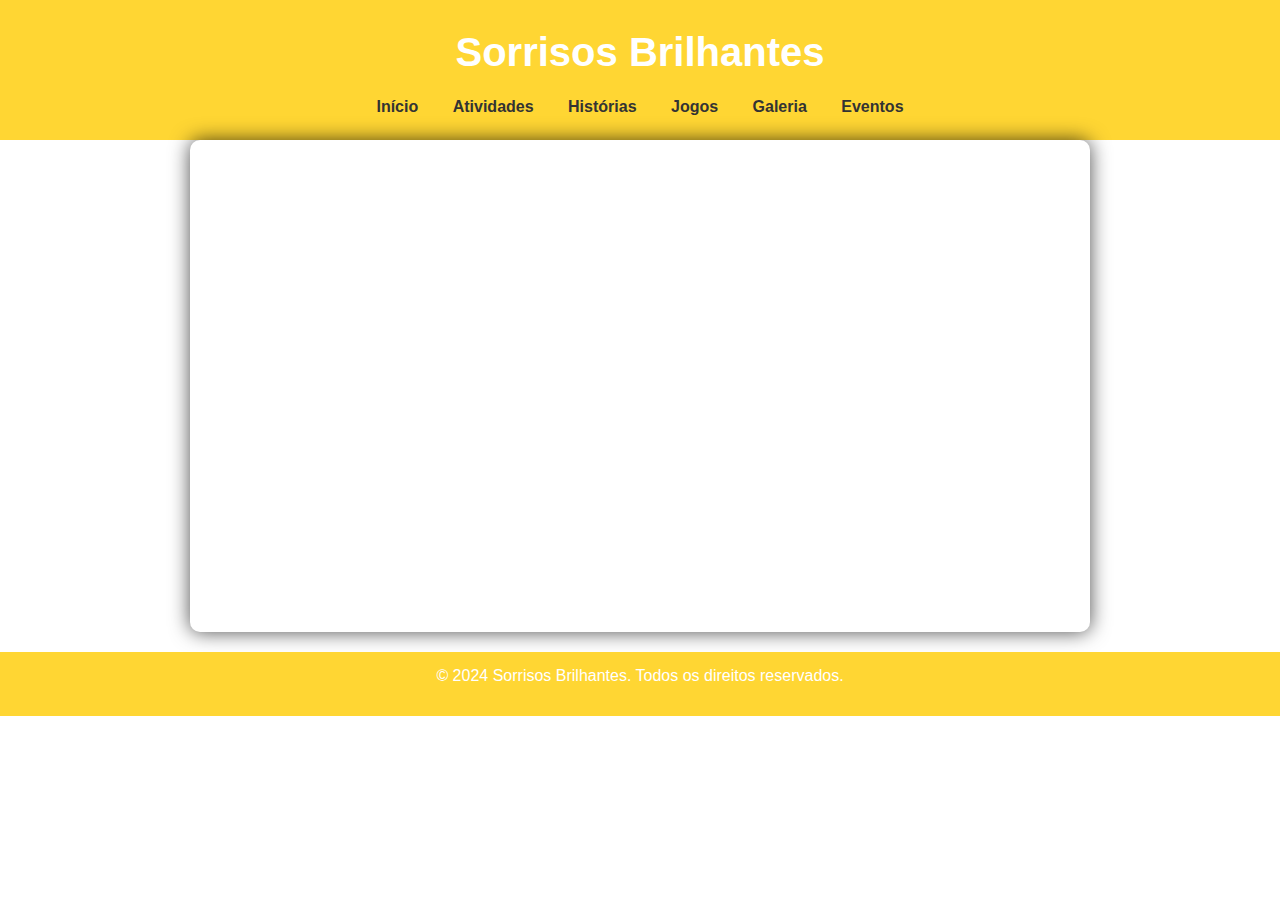
<file: eventos.html>
<!DOCTYPE html>
<html lang="pt-BR">
<head>
    <meta charset="UTF-8">
    <meta name="viewport" content="width=device-width, initial-scale=1.0">
    <link rel="stylesheet" href="styles.css">
    <title>Eventos - Sorrisos Brilhantes</title>
</head>
<body>
    <header>
        <h1>Sorrisos Brilhantes</h1>
        <nav>
            <ul>
                <li><a href="index.html">Início</a></li>
                <li><a href="atividades.html">Atividades</a></li>
                <li><a href="historias.html">Histórias</a></li>
                <li><a href="jogos.html">Jogos</a></li>
                <li><a href="galeria.html">Galeria</a></li>
                <li><a href="eventos.html">Eventos</a></li>
            </ul>
        </nav>
    </header>
    <main>
        <section>
            <h2>Eventos de Inclusão para Crianças Especiais</h2>
            <p>Os eventos de inclusão são fundamentais para promover a interação e o respeito entre crianças com e sem necessidades especiais. Aqui estão alguns eventos que podem ser realizados:</p>
            <ul>
                <li><strong>Feira de Inclusão:</strong> Um evento onde crianças e famílias podem participar de atividades lúdicas e educativas, promovendo a inclusão.</li>
                <li><strong>Oficinas de Arte:</strong> Atividades que permitem que crianças expressem sua criatividade através da arte, com acompanhamento de profissionais.</li>
                <li><strong>Dia de Esportes Adaptados:</strong> Um dia dedicado a esportes adaptados, onde crianças podem participar de competições e jogos em um ambiente inclusivo.</li>
                <li><strong>Teatro Inclusivo:</strong> Apresentações teatrais que incluem crianças com diferentes habilidades, promovendo a empatia e a compreensão.</li>
                <li><strong>Encontros de Leitura:</strong> Sessões de leitura onde crianças podem ouvir histórias e participar de discussões, promovendo a inclusão através da literatura.</li>
            </ul>
        </section>
    </main>
    <footer>
        <p>&copy; 2024 Sorrisos Brilhantes. Todos os direitos reservados.</p>
    </footer>
</body>
</html>
</file>
<file: styles.css>
* {
    margin: 0;
    padding: 0;
    box-sizing: border-box;
}

body {
    font-family: 'Arial', sans-serif;
    background-image: url("https://mundoindica.com/wp-content/uploads/2023/04/Uma-atitude-otimista-1024x683.jpg");
    background-size: cover;
    background-repeat: no-repeat;
    background-attachment: fixed;
    color: #ffffff;
    line-height: 1.6;
}

header {
    background: rgba(255, 204, 0, 0.8);
    padding: 20px;
    text-align: center;
}

h1 {
    font-size: 2.5em;
    margin-bottom: 10px;
}

nav ul {
    list-style: none;
    padding: 0;
}

nav ul li {
    display: inline;
    margin: 0 15px;
}

nav a {
    color: #333333;
    text-decoration: none;
    font-weight: bold;
    transition: color 0.3s;
}

nav a:hover {
    color: #ffcc00;
}

section {
    padding: 40px 20px;
    max-width: 900px;
    margin: auto;
    background: rgba(255, 255, 255, 0.1);
    border-radius: 10px;
    box-shadow: 0 0 20px rgba(0, 0, 0, 0.7);
}

h2 {
    font-size: 2.5em;
    margin-bottom: 20px;
}

h3 {
    font-size: 1.5em;
    margin-top: 20px;
    margin-bottom: 10px;
}

p {
    margin-bottom: 15px;
    line-height: 1.8;
}


.centered-image {
    border-radius: 20px; 
    box-shadow: 0 4px 10px rgba(0, 0, 0, 0.3); 
    max-width: 100%; 
    height: auto; 
    margin-top: 20px; 
}

.game, .activity {
    text-align: center;
    margin: 20px 0;
}

.game img, .activity img {
    width: 600px;
    height: 300px;
    object-fit: cover;
    border-radius: 10px;
}

/* Estilos do rodapé */
footer {
    text-align: center;
    padding: 10px;
    background: rgba(255, 204, 0, 0.8);
    position: relative;
    bottom: 0;
    width: 100%;
    margin-top: 20px;
}

/* Estilos responsivos */
@media (max-width: 400px) {
    nav ul li {
        display: block;
        margin: 10px 0;
    }

    h1 {
        font-size: 2em;
    }

    h2 {
        font-size: 1.5em;
    }

    .game img, .activity img {
        max-width: 90%;
    }
}
</file>
